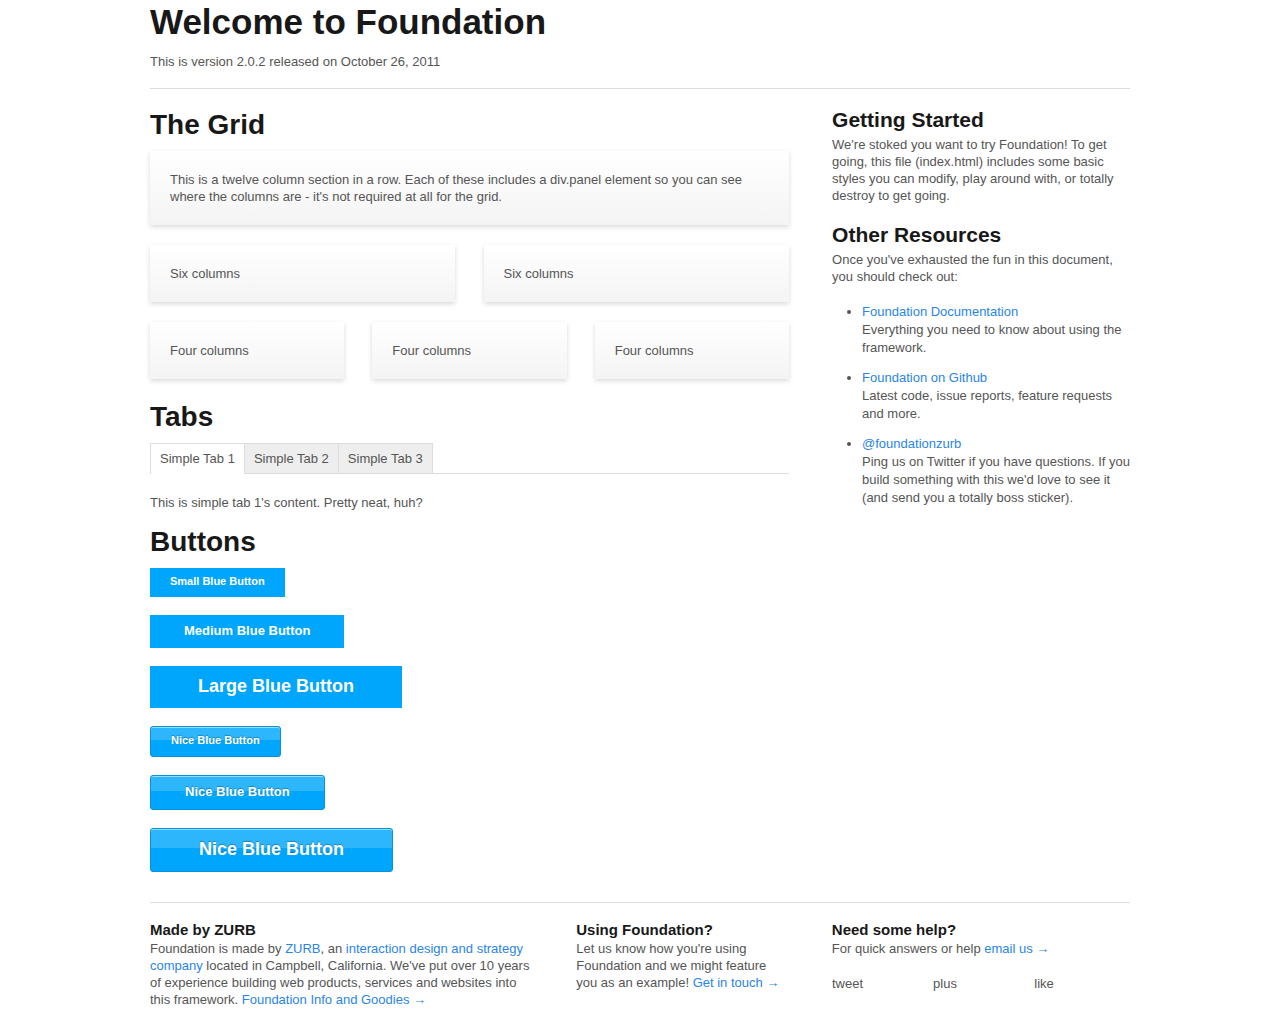
<file: src/main/webapp/resources/index.html>
<!DOCTYPE html>

<!-- paulirish.com/2008/conditional-stylesheets-vs-css-hacks-answer-neither/ -->
<!--[if lt IE 7]> <html class="no-js lt-ie9 lt-ie8 lt-ie7" lang="en"> <![endif]-->
<!--[if IE 7]>    <html class="no-js lt-ie9 lt-ie8" lang="en"> <![endif]-->
<!--[if IE 8]>    <html class="no-js lt-ie9" lang="en"> <![endif]-->
<!--[if gt IE 8]><!--> <html lang="en"> <!--<![endif]-->
<head>
	<meta charset="utf-8" />
	
	<!-- Set the viewport width to device width for mobile -->
	<meta name="viewport" content="width=device-width" />
	
	<title>Welcome to Foundation</title>
  
	<!-- Included CSS Files -->
	<link rel="stylesheet" href="stylesheets/foundation.css">
	<link rel="stylesheet" href="stylesheets/app.css">

	<!--[if lt IE 9]>
		<link rel="stylesheet" href="stylesheets/ie.css">
	<![endif]-->

	
	<!-- IE Fix for HTML5 Tags -->
	<!--[if lt IE 9]>
		<script src="http://html5shiv.googlecode.com/svn/trunk/html5.js"></script>
	<![endif]-->

</head>
<body>

	<!-- container -->
	<div class="container">
		
		<header class="row">
			<div class="twelve columns">
				<h2>Welcome to Foundation</h2>
				<p>This is version 2.0.2 released on October 26, 2011</p>
		
				<hr />
			</div>
		</header>
		
		<div class="row">
			<div class="eight columns">
				<h3>The Grid</h3>
				
				<!-- Grid Example -->
				<div class="row">
					<div class="twelve columns">
						<div class="panel">
							<p>This is a twelve column section in a row. Each of these includes a div.panel element so you can see where the columns are - it's not required at all for the grid.</p>
						</div>
					</div>
				</div>
				<div class="row">
					<div class="six columns">
						<div class="panel">
							<p>Six columns</p>
						</div>
					</div>
					<div class="six columns">
						<div class="panel">
							<p>Six columns</p>
						</div>
					</div>
				</div>
				<div class="row">
					<div class="four columns">
						<div class="panel">
							<p>Four columns</p>
						</div>
					</div>
					<div class="four columns">
						<div class="panel">
							<p>Four columns</p>
						</div>
					</div>
					<div class="four columns">
						<div class="panel">
							<p>Four columns</p>
						</div>
					</div>
				</div>
				
				<h3>Tabs</h3>
				<dl class="tabs">
					<dd><a href="#simple1" class="active">Simple Tab 1</a></dd>
					<dd><a href="#simple2">Simple Tab 2</a></dd>
					<dd><a href="#simple3">Simple Tab 3</a></dd>
				</dl>
				
				<ul class="tabs-content">
					<li class="active" id="simple1Tab">This is simple tab 1's content. Pretty neat, huh?</li>
					<li id="simple2Tab">This is simple tab 2's content. Now you see it!</li>
					<li id="simple3Tab">This is simple tab 3's content. It's, you know...okay.</li>
				</ul>
				
				<h3>Buttons</h3>
				
				<p><a href="#" class="small blue button">Small Blue Button</a></p>
				<p><a href="#" class="blue button">Medium Blue Button</a></p>
				<p><a href="#" class="large blue button">Large Blue Button</a></p>
				
				<p><a href="#" class="nice radius small blue button">Nice Blue Button</a></p>
				<p><a href="#" class="nice radius blue button">Nice Blue Button</a></p>
				<p><a href="#" class="nice radius large blue button">Nice Blue Button</a></p>
			</div>
			<div class="four columns">
				<h4>Getting Started</h4>
				<p>We're stoked you want to try Foundation! To get going, this file (index.html) includes some basic styles you can modify, play around with, or totally destroy to get going.</p>
				
				<h4>Other Resources</h4>
				<p>Once you've exhausted the fun in this document, you should check out:</p>
				<ul class="disc">
					<li><a href="http://foundation.zurb.com/docs">Foundation Documentation</a><br />Everything you need to know about using the framework.</li>
					<li><a href="http://github.com/zurb/foundation">Foundation on Github</a><br />Latest code, issue reports, feature requests and more.</li>
					<li><a href="http://twitter.com/foundationzurb">@foundationzurb</a><br />Ping us on Twitter if you have questions. If you build something with this we'd love to see it (and send you a totally boss sticker).</li>
				</ul>
			</div>
		</div>

		<div class="row">
			<div class="twelve columns">
				<hr />
			</div>
		</div>
		<footer class="row">

	    	<section class="five columns">
	      		<h6><strong>Made by ZURB</strong></h6>

        		<p>Foundation is made by <a href="http://www.zurb.com/">ZURB</a>, an <a href="http://www.zurb.com/words/design-process">interaction design and strategy company</a> located in Campbell, California. We've put over 10 years of experience building web products, services and websites into this framework. <a href="../about.php">Foundation Info and Goodies &rarr;</a></p>
			</section>

	    	<section class="three columns">
	      		<h6><strong>Using Foundation?</strong></h6>

	      		<p>Let us know how you're using Foundation and we might feature you as an example! <a href="mailto:foundation@zurb.com?subject=I'm%20using%20Foundation">Get in touch &rarr;</a></p>

	    	</section>
	    
	    	<section class="four columns">
	      		<h6><strong>Need some help?</strong></h6>
	      		<p>For quick answers or help <a href="mailto:foundation@zurb.com">email us &rarr;</a></p>
	      		<ul class="block-grid three-up">
					<li>tweet</li>
					<li>plus</li>
					<li>like</li>
				</ul>
	    	</section>
		</footer>
	</div>
	<!-- container -->

	<!-- Included JS Files -->
	<script src="javascripts/foundation.js"></script>
	<script src="javascripts/app.js"></script>
	
</body>
</html>
</file>
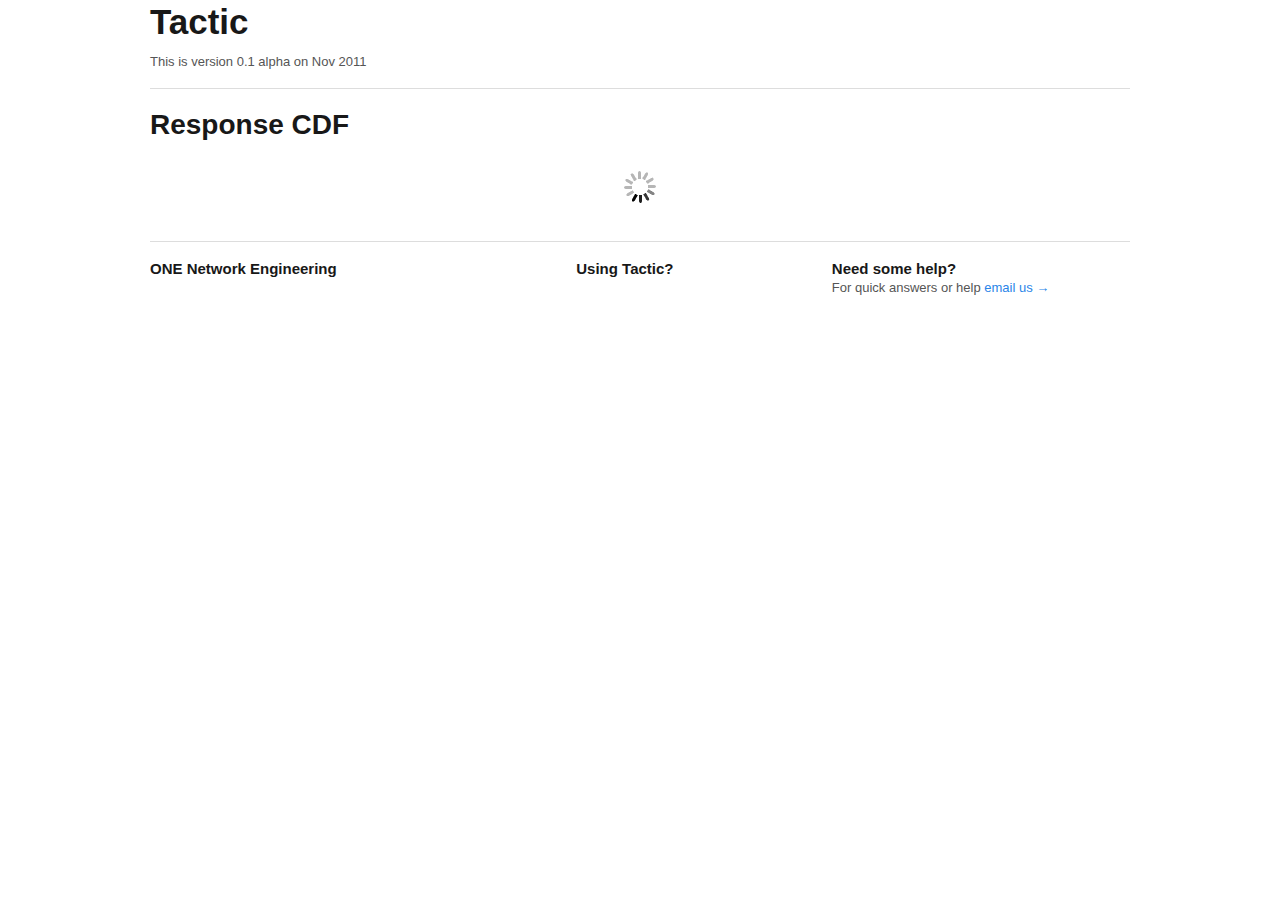
<file: src/main/webapp/resources/cdf.html>
<!DOCTYPE html>

<!-- paulirish.com/2008/conditional-stylesheets-vs-css-hacks-answer-neither/ -->
<!--[if lt IE 7]> <html class="no-js lt-ie9 lt-ie8 lt-ie7" lang="en"> <![endif]-->
<!--[if IE 7]>    <html class="no-js lt-ie9 lt-ie8" lang="en"> <![endif]-->
<!--[if IE 8]>    <html class="no-js lt-ie9" lang="en"> <![endif]-->
<!--[if gt IE 8]><!--> <html lang="en"> <!--<![endif]-->
<head>
	<meta charset="utf-8" />
	
	<!-- Set the viewport width to device width for mobile -->
	<meta name="viewport" content="width=device-width" />
	
	<title>Tactic CDF</title>
  
	<!-- Included CSS Files -->
	<link rel="stylesheet" href="stylesheets/foundation.css">
	<link rel="stylesheet" href="stylesheets/app.css">

	<!--[if lt IE 9]>
		<link rel="stylesheet" href="stylesheets/ie.css">
	<![endif]-->

	
	<!-- IE Fix for HTML5 Tags -->
	<!--[if lt IE 9]>
		<script src="http://html5shiv.googlecode.com/svn/trunk/html5.js"></script>
	<![endif]-->
</head>
<body>

	<!-- container -->
	<div class="container">
		
		<header class="row">
			<div class="twelve columns">
				<h2>Tactic</h2>
				<p>This is version 0.1 alpha on Nov 2011</p>
		
				<hr />
			</div>
		</header>
		
		<div class="row">
			<div class="twelve columns">
				<h3>Response CDF</h3>
			</div>
		</div>
		<div class="row">
			<div class="twelve columns">
                                <div id="chartarea"><div align="center"><img src="images/spinner.gif"/></div></div>
			</div>
		</div>

		<div class="row">
			<div class="twelve columns">
				<hr />
			</div>
		</div>
		<footer class="row">

	    	<section class="five columns">
	      		<h6><strong>ONE Network Engineering</strong></h6>
		</section>

	    	<section class="three columns">
	      		<h6><strong>Using Tactic?</strong></h6>
	    	</section>
	    
	    	<section class="four columns">
	      		<h6><strong>Need some help?</strong></h6>
	      		<p>For quick answers or help <a href="mailto:webmaster@theone.ece.cmu.edu">email us &rarr;</a></p>
	    	</section>
		</footer>
	</div>
	<!-- container -->

	<!-- Included JS Files -->
	<script src="javascripts/foundation.js"></script>
	<script src="javascripts/app.js"></script>
	<script src="javascripts/highcharts.js"></script>
	<script src="customjs/cdfChart.js"></script>	
</body>
</html>
</file>
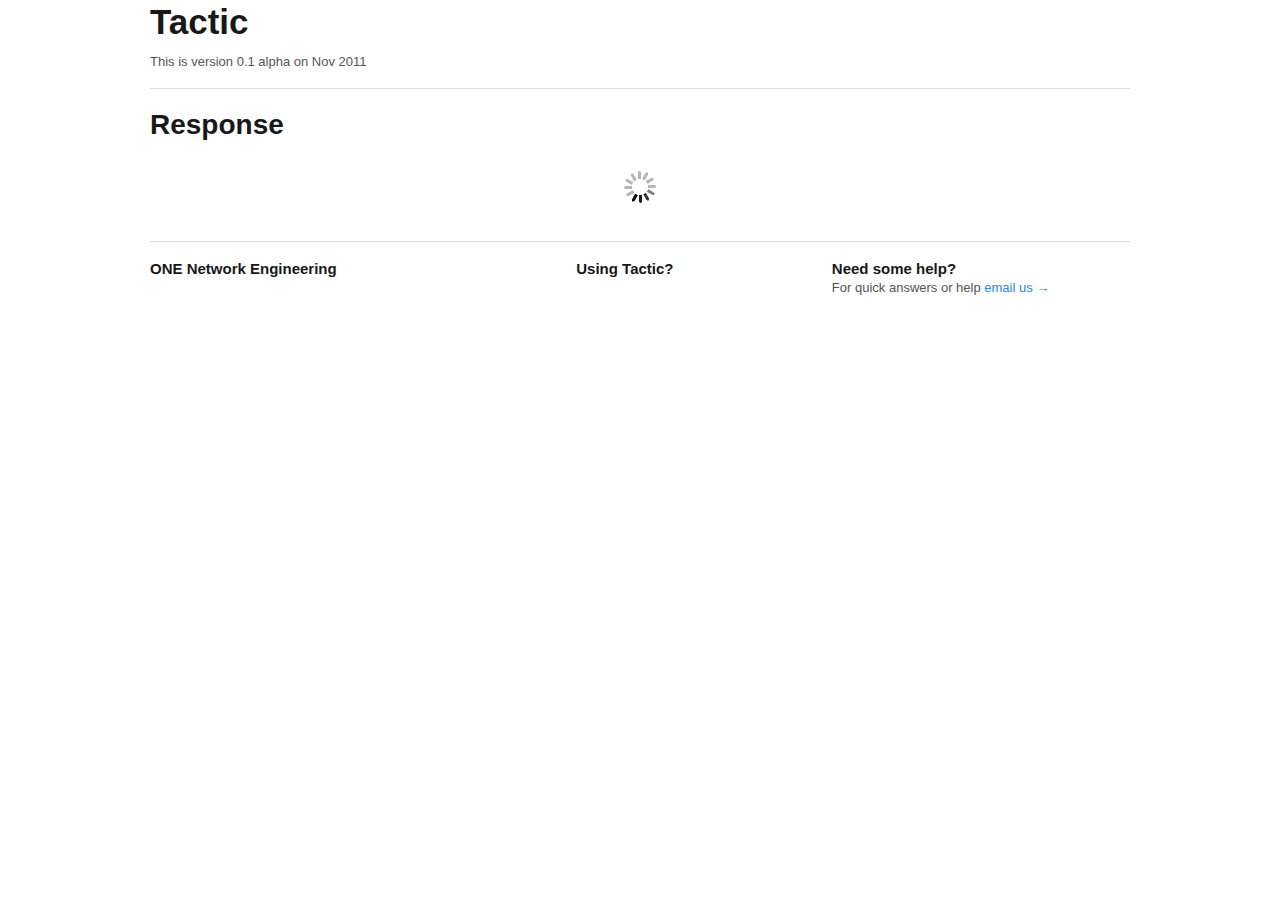
<file: src/main/webapp/resources/chart.html>
<!DOCTYPE html>

<!-- paulirish.com/2008/conditional-stylesheets-vs-css-hacks-answer-neither/ -->
<!--[if lt IE 7]> <html class="no-js lt-ie9 lt-ie8 lt-ie7" lang="en"> <![endif]-->
<!--[if IE 7]>    <html class="no-js lt-ie9 lt-ie8" lang="en"> <![endif]-->
<!--[if IE 8]>    <html class="no-js lt-ie9" lang="en"> <![endif]-->
<!--[if gt IE 8]><!--> <html lang="en"> <!--<![endif]-->
<head>
	<meta charset="utf-8" />
	
	<!-- Set the viewport width to device width for mobile -->
	<meta name="viewport" content="width=device-width" />
	
	<title>Tactic Chart</title>
  
	<!-- Included CSS Files -->
	<link rel="stylesheet" href="stylesheets/foundation.css">
	<link rel="stylesheet" href="stylesheets/app.css">

	<!--[if lt IE 9]>
		<link rel="stylesheet" href="stylesheets/ie.css">
	<![endif]-->

	
	<!-- IE Fix for HTML5 Tags -->
	<!--[if lt IE 9]>
		<script src="http://html5shiv.googlecode.com/svn/trunk/html5.js"></script>
	<![endif]-->
</head>
<body>

	<!-- container -->
	<div class="container">
		
		<header class="row">
			<div class="twelve columns">
				<h2>Tactic</h2>
				<p>This is version 0.1 alpha on Nov 2011</p>
		
				<hr />
			</div>
		</header>
		
		<div class="row">
			<div class="twelve columns">
				<h3>Response</h3>
			</div>
		</div>
		<div class="row">
			<div class="twelve columns">
                                <div id="chartarea"><div align="center"><img src="images/spinner.gif"/></div></div>
			</div>
		</div>

		<div class="row">
			<div class="twelve columns">
				<hr />
			</div>
		</div>
		<footer class="row">

	    	<section class="five columns">
	      		<h6><strong>ONE Network Engineering</strong></h6>
		</section>

	    	<section class="three columns">
	      		<h6><strong>Using Tactic?</strong></h6>
	    	</section>
	    
	    	<section class="four columns">
	      		<h6><strong>Need some help?</strong></h6>
	      		<p>For quick answers or help <a href="mailto:webmaster@theone.ece.cmu.edu">email us &rarr;</a></p>
	    	</section>
		</footer>
	</div>
	<!-- container -->

	<!-- Included JS Files -->
	<script src="javascripts/foundation.js"></script>
	<script src="javascripts/app.js"></script>
	<script src="javascripts/highcharts.js"></script>
	<script src="customjs/responseChart.js"></script>	
</body>
</html>
</file>
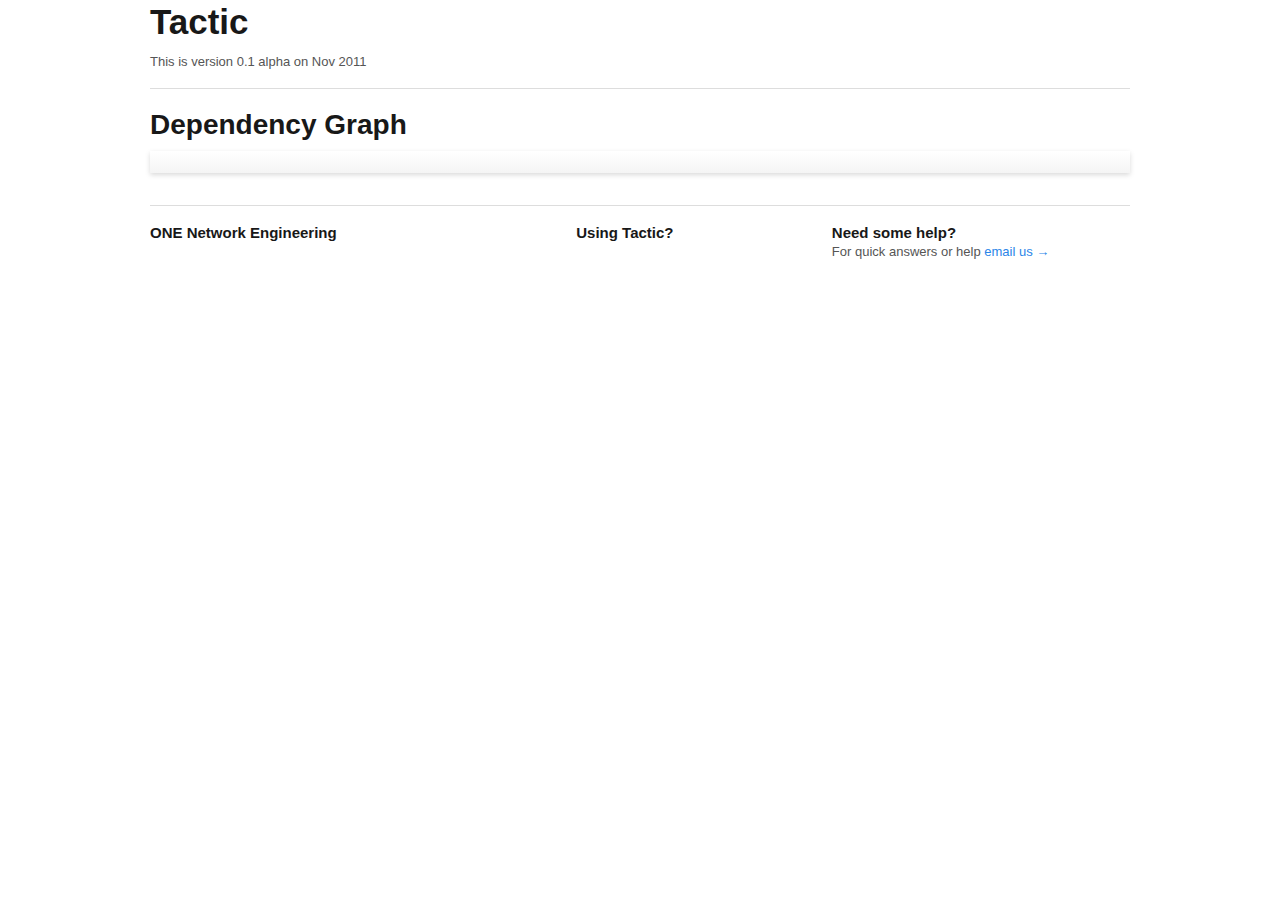
<file: src/main/webapp/resources/graph.html>
<!DOCTYPE html>
<html>
<head>
	<meta charset="utf-8" />
	
	<!-- Set the viewport width to device width for mobile -->
	<meta name="viewport" content="width=device-width" />
	
	<title>Tactic Dependencies</title>
  
	<!-- Included CSS Files -->
	<link rel="stylesheet" href="stylesheets/foundation.css" />
	<link rel="stylesheet" href="stylesheets/app.css" />
	<link rel="stylesheet" href="stylesheets/force.css" />

	<!--[if lt IE 9]>
		<link rel="stylesheet" href="stylesheets/ie.css" />
	<![endif]-->

	
	<!-- IE Fix for HTML5 Tags -->
	<!--[if lt IE 9]>
		<script src="http://html5shiv.googlecode.com/svn/trunk/html5.js"></script>
	<![endif]-->
</head>
<body>

	<!-- container -->
	<div class="container">
		
		<header class="row">
			<div class="twelve columns">
				<h2>Tactic</h2>
				<p>This is version 0.1 alpha on Nov 2011</p>
		
				<hr />
			</div>
		</header>
		
		<div class="row">
			<div class="twelve columns">
				<h3>Dependency Graph</h3>
			</div>
		</div>
		<div class="row">
			<div class="twelve columns">
				<div class="panel">
					<div id="gchart"></div>
				</div>
			</div>
		</div>

		<div class="row">
			<div class="twelve columns">
				<hr />
			</div>
		</div>
		<footer class="row">

	    	<section class="five columns">
	      		<h6><strong>ONE Network Engineering</strong></h6>
		</section>

	    	<section class="three columns">
	      		<h6><strong>Using Tactic?</strong></h6>
	    	</section>
	    
	    	<section class="four columns">
	      		<h6><strong>Need some help?</strong></h6>
	      		<p>For quick answers or help <a href="mailto:webmaster@theone.ece.cmu.edu">email us &rarr;</a></p>
	    	</section>
		</footer>
	</div>
	<!-- container -->

	<!-- Included JS Files -->
	<script src="javascripts/foundation.js"></script>
	<script src="javascripts/app.js"></script>
	<script src="javascripts/d3.js"></script>
	<script src="javascripts/d3.geom.js"></script>
	<script src="javascripts/d3.layout.js"></script>
	<script src="customjs/force.js"></script>

</body>
</html>
</file>
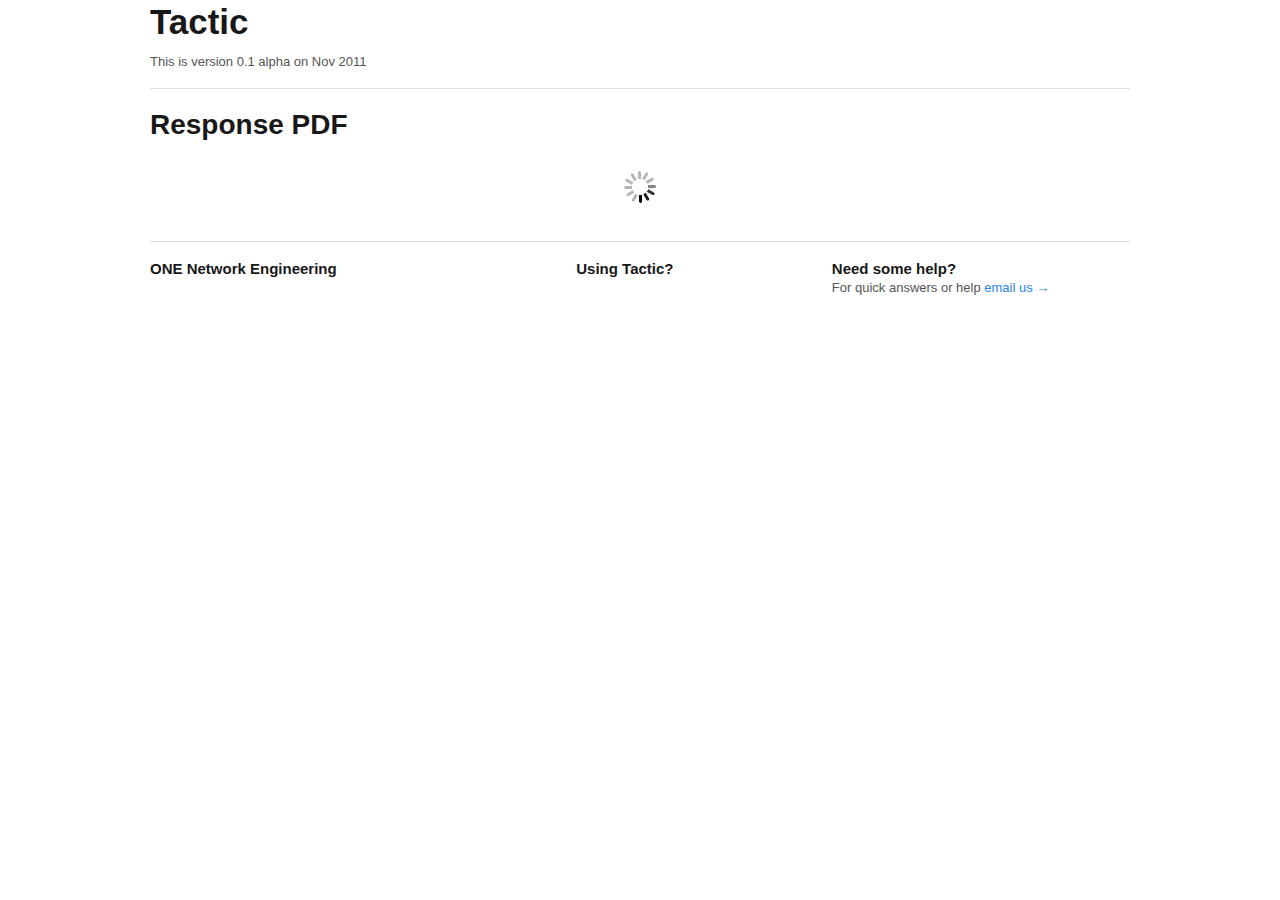
<file: src/main/webapp/resources/pdf.html>
<!DOCTYPE html>

<!-- paulirish.com/2008/conditional-stylesheets-vs-css-hacks-answer-neither/ -->
<!--[if lt IE 7]> <html class="no-js lt-ie9 lt-ie8 lt-ie7" lang="en"> <![endif]-->
<!--[if IE 7]>    <html class="no-js lt-ie9 lt-ie8" lang="en"> <![endif]-->
<!--[if IE 8]>    <html class="no-js lt-ie9" lang="en"> <![endif]-->
<!--[if gt IE 8]><!--> <html lang="en"> <!--<![endif]-->
<head>
	<meta charset="utf-8" />
	
	<!-- Set the viewport width to device width for mobile -->
	<meta name="viewport" content="width=device-width" />
	
	<title>Tactic PDF</title>
  
	<!-- Included CSS Files -->
	<link rel="stylesheet" href="stylesheets/foundation.css">
	<link rel="stylesheet" href="stylesheets/app.css">

	<!--[if lt IE 9]>
		<link rel="stylesheet" href="stylesheets/ie.css">
	<![endif]-->

	
	<!-- IE Fix for HTML5 Tags -->
	<!--[if lt IE 9]>
		<script src="http://html5shiv.googlecode.com/svn/trunk/html5.js"></script>
	<![endif]-->
</head>
<body>

	<!-- container -->
	<div class="container">
		
		<header class="row">
			<div class="twelve columns">
				<h2>Tactic</h2>
				<p>This is version 0.1 alpha on Nov 2011</p>
		
				<hr />
			</div>
		</header>
		
		<div class="row">
			<div class="twelve columns">
				<h3>Response PDF</h3>
			</div>
		</div>
		<div class="row">
			<div class="twelve columns">
                                <div id="chartarea"><div align="center"><img src="images/spinner.gif"/></div></div>
			</div>
		</div>

		<div class="row">
			<div class="twelve columns">
				<hr />
			</div>
		</div>
		<footer class="row">

	    	<section class="five columns">
	      		<h6><strong>ONE Network Engineering</strong></h6>
		</section>

	    	<section class="three columns">
	      		<h6><strong>Using Tactic?</strong></h6>
	    	</section>
	    
	    	<section class="four columns">
	      		<h6><strong>Need some help?</strong></h6>
	      		<p>For quick answers or help <a href="mailto:webmaster@theone.ece.cmu.edu">email us &rarr;</a></p>
	    	</section>
		</footer>
	</div>
	<!-- container -->

	<!-- Included JS Files -->
	<script src="javascripts/foundation.js"></script>
	<script src="javascripts/app.js"></script>
	<script src="javascripts/highcharts.js"></script>
	<script src="customjs/pdfChart.js"></script>	
</body>
</html>
</file>
<file: src/main/webapp/resources/stylesheets/app.css>
/* Artfully masterminded by ZURB  */

/* -------------------------------------------------- 
   Table of Contents
-----------------------------------------------------
:: Shared Styles
:: Page Name 1
:: Page Name 2
*/


/* -----------------------------------------
   Shared Styles
----------------------------------------- */





/* -----------------------------------------
   Page Name 1
----------------------------------------- */






/* -----------------------------------------
   Page Name 2
----------------------------------------- */
</file>
<file: src/main/webapp/resources/stylesheets/ie.css>
/* This is for all IE specfific style less than IE9. We hate IE. */

	div.panel { border: 1px solid #ccc; }
</file>
<file: src/main/webapp/resources/stylesheets/force.css>
svg.node {
/*  stroke: #00f;
  stroke-width: 1.5px;
  */
}

line.link {
  stroke: #999;
  stroke-opacity: .6;
}
</file>
